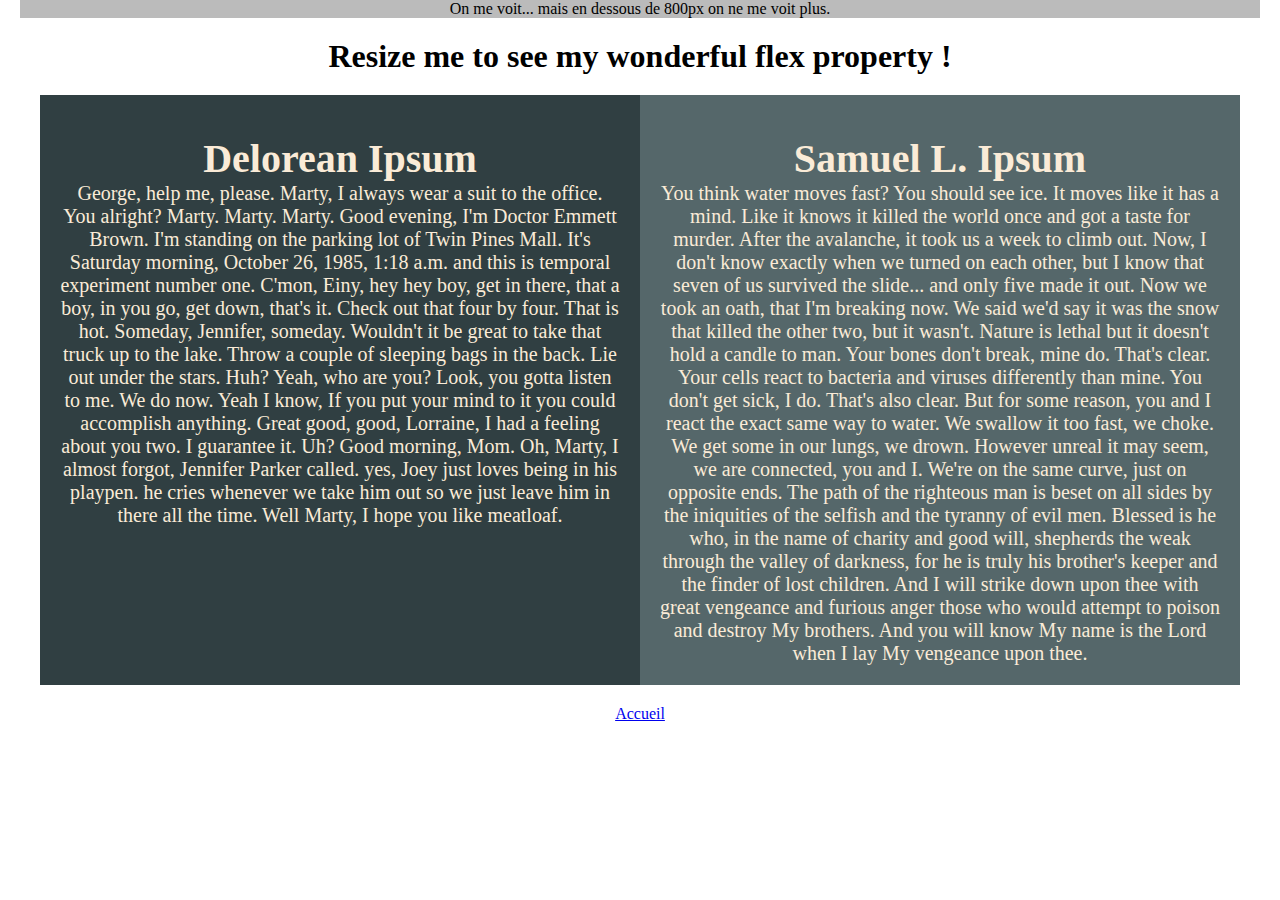
<file: exercice1.html>
<!DOCTYPE html>
<html lang="en">

<head>
  <meta charset="UTF-8">
  <meta name="viewport" content="width=device-width, initial-scale=1.0">
  <title>Ex.1 | Responsive</title>

  <style>
    * {
      margin: 0;
      box-sizing: border-box;
      font-family: 'futura';
    }

    body {
      margin-left: 20px;
      margin-right: 20px;
      height: 100%;
      text-align: center;
    }

    h1 {
      padding-top: 20px;
    }

    .flex-container {
      padding: 20px;
      display: flex;
      flex-wrap: wrap;
      font-size: 20px;
      color: antiquewhite;
    }

    .flex-item-left {
      background-color: #303F42;
      padding: 20px;
      flex: 50%;
      justify-content: center;
    }

    .flex-item-right {
      background-color: #55676A;
      padding: 20px;
      flex: 50%;
    }

    /* Responsive layout - makes a one column-layout instead of a two-column layout */
    @media (max-width: 640px) {

      .flex-item-right,
      .flex-item-left {
        flex: 100%;
      }
    }

    @media (max-width: 800px) {
      #header1 {
        display: none;
      }
    }

    @media (min-width: 800px) {
      #header1 {
        width: 100%;
        text-align: center;
        background-color: #BBBBBB;
        color: black;
      }
    }

    @media screen {
      footer {
        display: none;
      }
    }

    @media print {
      .footer {
        display: block;
        position: fixed;
        width: 100%;
        bottom: 0px;
        background-color: #BBBBBB;
      }
    }
  </style>
</head>

<body>
  <div id="header1">
    On me voit... mais en dessous de 800px on ne me voit plus.
  </div>

  <h1>Resize me to see my wonderful flex property !</h1>

  <div class="flex-container">
    <div class="flex-item-left">
      <h1>Delorean Ipsum</h1>
      <p>George, help me, please. Marty, I always wear a suit to the office. You alright? Marty. Marty. Marty. Good
        evening, I'm Doctor Emmett Brown. I'm standing on the parking lot of Twin Pines Mall. It's Saturday morning,
        October 26, 1985, 1:18 a.m. and this is temporal experiment number one. C'mon, Einy, hey hey boy, get in there,
        that a boy, in you go, get down, that's it. Check out that four by four. That is hot. Someday, Jennifer,
        someday. Wouldn't it be great to take that truck up to the lake. Throw a couple of sleeping bags in the back.
        Lie out under the stars.

        Huh? Yeah, who are you? Look, you gotta listen to me. We do now. Yeah I know, If you put your mind to it you
        could accomplish anything.

        Great good, good, Lorraine, I had a feeling about you two. I guarantee it. Uh? Good morning, Mom. Oh, Marty, I
        almost forgot, Jennifer Parker called. yes, Joey just loves being in his playpen. he cries whenever we take him
        out so we just leave him in there all the time. Well Marty, I hope you like meatloaf.</p>
    </div>
    <div class="flex-item-right">
      <h1>Samuel L. Ipsum</h1>
      <p>You think water moves fast? You should see ice. It moves like it has a mind. Like it knows it killed the world
        once and got a taste for murder. After the avalanche, it took us a week to climb out. Now, I don't know exactly
        when we turned on each other, but I know that seven of us survived the slide... and only five made it out. Now
        we took an oath, that I'm breaking now. We said we'd say it was the snow that killed the other two, but it
        wasn't. Nature is lethal but it doesn't hold a candle to man.

        Your bones don't break, mine do. That's clear. Your cells react to bacteria and viruses differently than mine.
        You don't get sick, I do. That's also clear. But for some reason, you and I react the exact same way to water.
        We swallow it too fast, we choke. We get some in our lungs, we drown. However unreal it may seem, we are
        connected, you and I. We're on the same curve, just on opposite ends.

        The path of the righteous man is beset on all sides by the iniquities of the selfish and the tyranny of evil
        men. Blessed is he who, in the name of charity and good will, shepherds the weak through the valley of darkness,
        for he is truly his brother's keeper and the finder of lost children. And I will strike down upon thee with
        great vengeance and furious anger those who would attempt to poison and destroy My brothers. And you will know
        My name is the Lord when I lay My vengeance upon thee.</p>
    </div>
  </div>
  <div><a href="./index.html">Accueil</a></div>
  <footer>
    On ne me voit qu'à l'impression.
  </footer>

</body>

</html>
</file>
